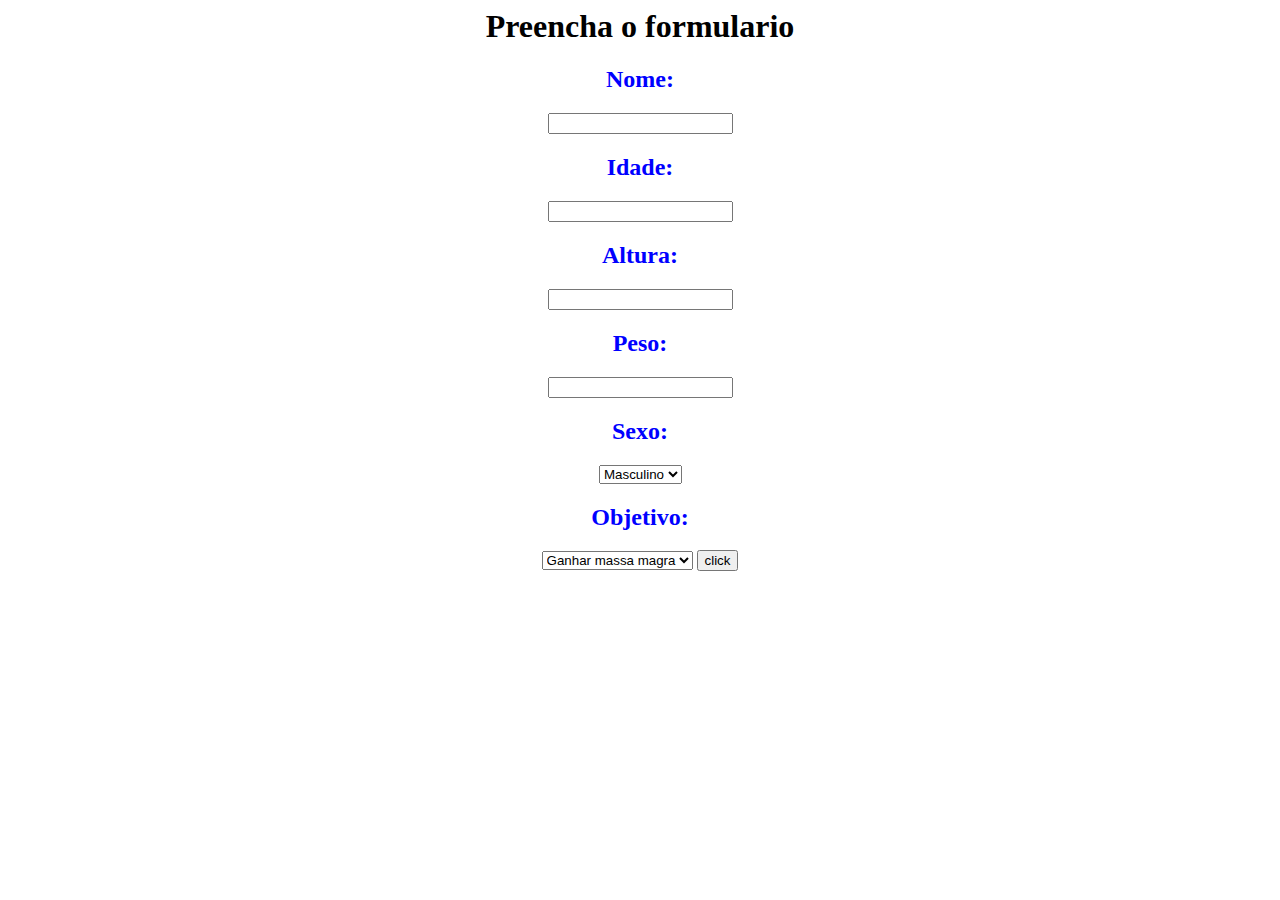
<file: index.html>
<html>
<head>
	<meta charset="utf-8">
	<title>Academia</title>
	<link rel="stylesheet" type="text/css" href="style.css">
</head>
<body>
	<h1>Preencha o formulario</h1>
	<form method="post">
		<h2>Nome:</h2><input type="text" name="nome" id="nome">
		<h2>Idade:</h2><input type="number" name="idade" id="idade">
		<h2>Altura:</h2><input type="number" name="altura" id="altura">
		<h2>Peso:</h2><input type="number" name="peso" id="peso">
		<h2>Sexo:</h2>
		<select name="sexo" id="sexo">
			<option value="masculino">Masculino</option>
			<option value="feminino">Feminino</option>
		</select>
		<h2>Objetivo:</h2>
		<select name="objetivo" id="objetivo">
			<option value="Massa Magra">Ganhar massa magra</option>
			<option value="Saúde">Manter-se saudavel</option>
			<option value="+Peso">Ganhar Peso</option>
			<option value="-Peso">Emagrecer</option>
		</select>
		<input type="button" onclick="getDados()" value="click">
	</form>
<script type="text/javascript" src="code.js"></script>
</body>
</html>
</file>
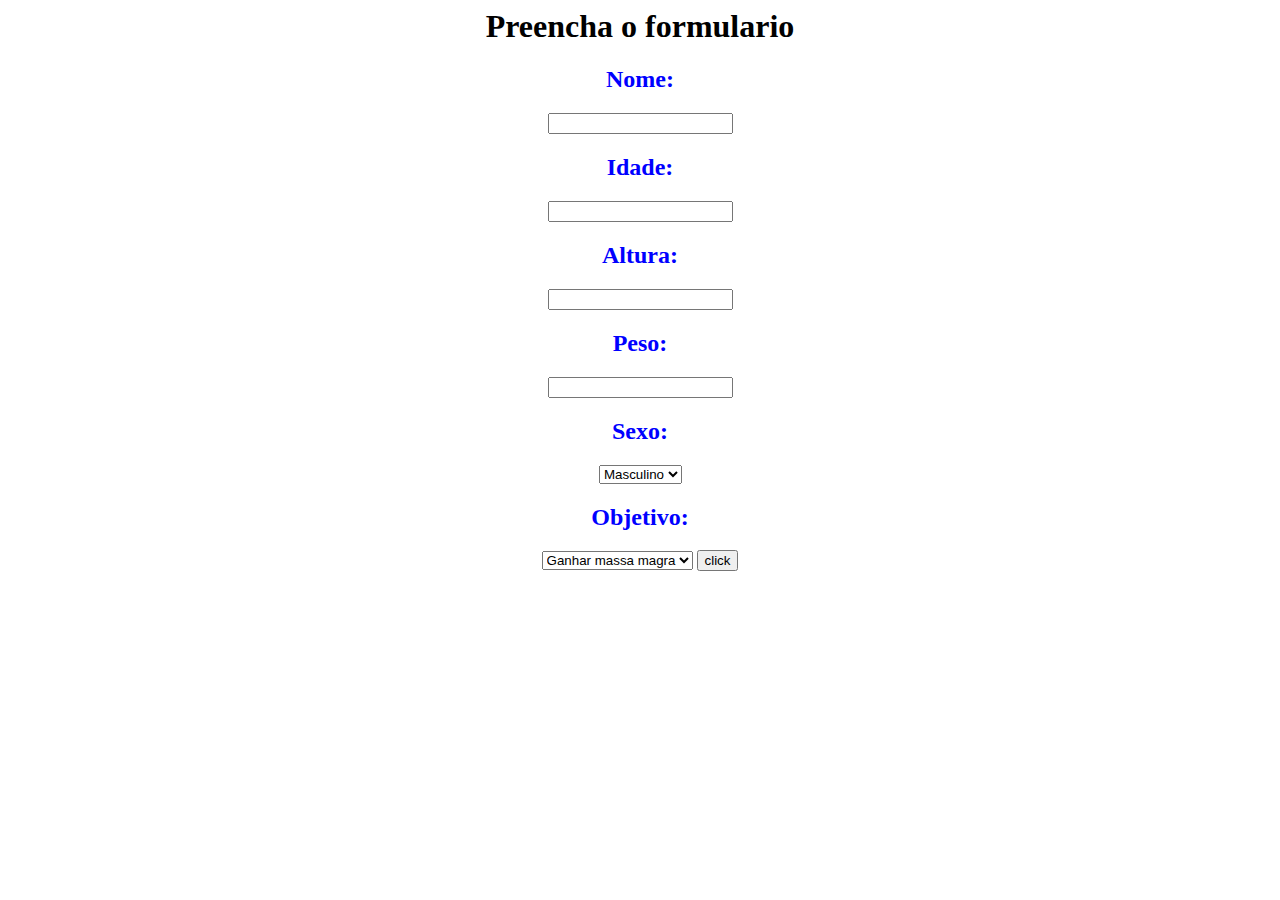
<file: formulario.html>
<html>
<head>
	<meta charset="utf-8">
	<title>Academia</title>
	<link rel="stylesheet" type="text/css" href="style.css">
</head>
<body>
	<h1>Preencha o formulario</h1>
	<form method="post">
		<h2>Nome:</h2><input type="text" name="nome" id="nome">
		<h2>Idade:</h2><input type="number" name="idade" id="idade">
		<h2>Altura:</h2><input type="number" name="altura" id="altura">
		<h2>Peso:</h2><input type="number" name="peso" id="peso">
		<h2>Sexo:</h2>
		<select name="sexo" id="sexo">
			<option value="masculino">Masculino</option>
			<option value="feminino">Feminino</option>
		</select>
		<h2>Objetivo:</h2>
		<select name="objetivo" id="objetivo">
			<option value="Massa Magra">Ganhar massa magra</option>
			<option value="Saúde">Manter-se saudavel</option>
			<option value="+Peso">Ganhar Peso</option>
			<option value="-Peso">Emagrecer</option>
		</select>
		<input type="button" onclick="getDados()" value="click">
	</form>
<script type="text/javascript" src="code.js"></script>
</body>
</html>
</file>
<file: style.css>
*{
	text-align: center;
}

h1{
	color: black;
}

h2{
	color: blue;
}
</file>
